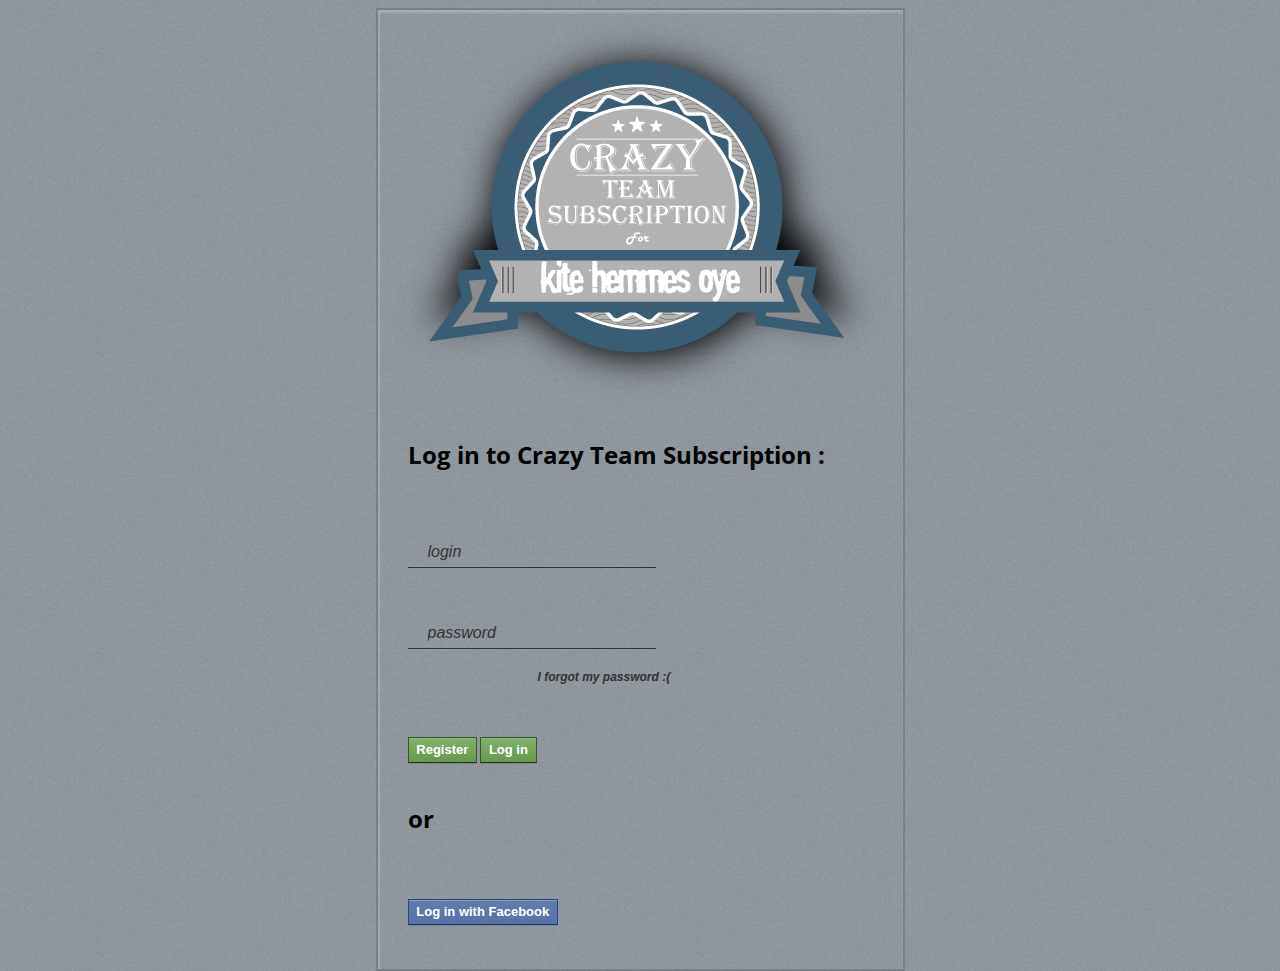
<file: src/main/webapp/login.html>
<!doctype html>
<html>
<head>
  <meta charset="utf-8">
  <meta name="viewport" content="width=device-width, initial-scale=1.0">
  <meta name="description" content="">
  <meta name="author" content="crazid0">

  <link rel="stylesheet" href="http://localhost/bootstrap-enhanced/css/bootstrap.css" type="text/css" media="all">
  <link rel="stylesheet" href="css/custom.css" type="text/css" media="all">
  <link rel="stylesheet" href="css/fb-buttons.css" type="text/css" media="all">

<title>Crazy Team Subscription for Kite Hemmes Oye</title>
</head>
<body>
  <script>
    // This is called with the results from from FB.getLoginStatus().
    function statusChangeCallback(response) {
      console.log('statusChangeCallback');
      console.log(response);
      // The response object is returned with a status field that lets the
      // app know the current login status of the person.
      // Full docs on the response object can be found in the documentation
      // for FB.getLoginStatus().
      if (response.status === 'connected') {
        // Logged into your app and Facebook.
        testAPI();
      } else if (response.status === 'not_authorized') {
        // The person is logged into Facebook, but not your app.
        document.getElementById('status').innerHTML = 'Please log ' +
          'into this app.';
      } else {
        // The person is not logged into Facebook, so we're not sure if
        // they are logged into this app or not.
        document.getElementById('status').innerHTML = 'Please log ' +
          'into Facebook.';
      }
    }

    // This function is called when someone finishes with the Login
    // Button.  See the onlogin handler attached to it in the sample
    // code below.
    function checkLoginState() {
      FB.getLoginStatus(function(response) {
        statusChangeCallback(response);
      });
    }

    window.fbAsyncInit = function() {
    FB.init({
      appId      : '322226054603198',
      cookie     : true,  // enable cookies to allow the server to access 
                          // the session
      xfbml      : true,  // parse social plugins on this page
      version    : 'v2.1' // use version 2.1
    });

    // Now that we've initialized the JavaScript SDK, we call 
    // FB.getLoginStatus().  This function gets the state of the
    // person visiting this page and can return one of three states to
    // the callback you provide.  They can be:
    //
    // 1. Logged into your app ('connected')
    // 2. Logged into Facebook, but not your app ('not_authorized')
    // 3. Not logged into Facebook and can't tell if they are logged into
    //    your app or not.
    //
    // These three cases are handled in the callback function.

/*    FB.getLoginStatus(function(response) {
      statusChangeCallback(response);
    });*/

    };

    // Load the SDK asynchronously
    (function(d, s, id) {
      var js, fjs = d.getElementsByTagName(s)[0];
      if (d.getElementById(id)) return;
      js = d.createElement(s); js.id = id;
      js.src = "//connect.facebook.net/en_US/sdk.js";
      fjs.parentNode.insertBefore(js, fjs);
    }(document, 'script', 'facebook-jssdk'));

    // Here we run a very simple test of the Graph API after login is
    // successful.  See statusChangeCallback() for when this call is made.
    function testAPI() {
      console.log('Welcome!  Fetching your information.... ');
      FB.api('/me', function(response) {
        console.log('Successful login for: ' + response.name);
      });
    }

    logintoFB = function() {
      window.open("https://www.facebook.com/dialog/oauth?client_id=350239068468563&redirect_uri=http://localhost:8080/auth&scope=public_profile,email", "_self");
    };
  </script>
  <div class="vertical-center">
      <div class="container text-center">
    <div class="row">
      <div class="col-lg-6">
        <img src="img/KHO-CTS.png">
      </div>
      <div class="col-lg-6">
        <div class="login-box">
          <p>Log in to Crazy Team Subscription :</p><br />
          <p><input placeholder="login" /></p>
          <p><input placeholder="password" /></p>
          <a class="forgot-password" href="#">I forgot my password :(</a>
          <p><input class="uibutton large login" type="button" value="Register" /><input class="uibutton large login" type="submit" value="Log in" /></p>
          <p>or</p><br />
          <p><input class="uibutton large confirm" onclick="logintoFB()" type="button" value="Log in with Facebook" /></p>
        </div>
      </div>
    </div>
  </div>
</div>
</body>
</html>
</file>
<file: src/main/webapp/css/custom.css>
@import url(http://fonts.googleapis.com/css?family=Special+Elite);
@import url(http://fonts.googleapis.com/css?family=Arvo:400,700);
@import url(http://fonts.googleapis.com/css?family=Open+Sans:400italic,600italic,700italic,800italic,700,800,400,600);

/* frontpage */

html, body {
  height: 100%;
}

.vertical-center {
  height:100%;
  width:100%;

  text-align: center;  /* align the inline(-block) elements horizontally */
  font: 0/0 a;         /* remove the gap between inline(-block) elements */
}

.vertical-center:before {    /* create a full-height inline block pseudo=element */
  content: ' ';
  display: inline-block;
  vertical-align: middle;  /* vertical alignment of the inline element */
  height: 100%;
}

.vertical-center > .container {
	max-width: 100%;
	display: inline-block;
	vertical-align: middle;  /* vertical alignment of the inline element */
	font: 16px/1 "Helvetica Neue", Helvetica, Arial, sans-serif;        /* <-- reset the font property */
	border: 2px solid #797f85;
	border-color: rgba(0, 0, 0, 0.15);
	box-shadow: inset 1px 2px 2px 1px rgba(255, 255, 255, 0.2);
}

.login-box {
	margin-top: 30px;
	margin-left: 30px;
	text-align: left;
}

.login-box p {
	font-family: 'open Sans', serif;
	font-size: 24px;
	font-weight: 700;
}

/* ui-slider */
.ui-widget-content {
	background: none;
}

.ui-slider-horizontal {
	height: 1px;
}

.ui-slider .ui-slider-handle {
	width: .4em;
}

.ui-slider-horizontal .ui-slider-handle {
	top: -.6em;
	margin-left: -.1em;
}

.steps {
	color: #eee;
	font-weight: bold;
	margin-bottom: 10px;
}

/* forms */
input, textarea, select {
	background: transparent;
	outline:none;
	-webkit-appearance: none;
	color: #333;
	border: 0;
	border-bottom: 1px solid #333;
	padding: 12px 20px 6px;
	margin: 0px;
	font-style: italic;
	font-size: 16px;
	-webkit-box-shadow: none;
	-moz-box-shadow: none;
	box-shadow: none;
	height: auto;
	-webkit-border-radius: 0px;
	-moz-border-radius: 0px;
	border-radius: 0px;
	margin-bottom: 20px;
	-webkit-box-sizing: border-box;
       -moz-box-sizing: border-box;
            box-sizing: border-box;
	-webkit-transition: background-color .3s ease, border .3s ease, color .3s ease;
	   -moz-transition: background-color .3s ease, border .3s ease, color .3s ease;
	    -ms-transition: background-color .3s ease, border .3s ease, color .3s ease;
	     -o-transition: background-color .3s ease, border .3s ease, color .3s ease;
	        transition: background-color .3s ease, border .3s ease, color .3s ease;
}

.create-team input {
	border-bottom: 1px solid #eee;
	color: #eee;
}

.create-team label,
#team-numbers-container label {
	vertical-align: top;
	color: #eee;
	padding-left: 20px;
	font-style: italic;
	font-size: 16px;
}

label span {
	margin: 0 auto;
}

.login-box a {
	position: relative;
	font-size: 12px;
	font-weight: 600;
	font-style: italic;
	text-decoration: none;
	color: #333;
	top: -25px;
	left: 130px;
}

textarea {
	width: 100%;
	padding: 10px 20px;
	resize: both;
	margin-top: 0px;
	font-style: italic;
	height: 150px;
}
	
input:hover, textarea:hover, select:hover {
	color: #fff;
}
	
input:focus, textarea:focus, select:focus {
	color: #fff;
}

input[type="text"], input[type="email"] {
	width: 100%;
}

select, option {
	cursor: pointer;
}

input[type="checkbox"] {
	-webkit-appearance: checkbox;
}

input[type="radio"] {
	-webkit-appearance: radio;
}

input::-webkit-input-placeholder, textarea::-webkit-input-placeholder { color: #fff; }

input:-moz-placeholder, textarea:-moz-placeholder { color: #fff; }

input.placeholder, textarea.placeholder { color: #fff; }

#form {
	position: relative;
	overflow: hidden;
}

.form-container {
	padding-top: 40px;
	position: relative;
	overflow: hidden;
}

.subscriptionForm {
	display: table;
	margin: 0 auto;
}

.form-note {
	color: #000;
	font-size: 1em;
	font-style: italic;
	margin: 24px 0;
}

#success-message {
	padding-top: 10px;
	color: #fff;	
	display: none;
}

#error-message {
	padding-top: 10px;
	color: #fff;
	display: none;
}

.contact-form input[type="text"], .contact-form input[type="email"] {
	width: 100%;
}

.contact-form input, .contact-form textarea, .contact-form select {
	background: rgba(255,255,255,0.0);
	outline: none;
	-webkit-appearance: none;
	color: #fff;
	border: 0px solid #fff;
	padding: 12px 20px;
	border-bottom: 2px solid #fff;
	margin: 0px;
	font-style: italic;
	-webkit-box-shadow: none;
	-moz-box-shadow: none;
	box-shadow: none;
	height: auto;
	-webkit-border-radius: 0px;
	-moz-border-radius: 0px;
	border-radius: 0px;
	margin-bottom: 20px;
	-webkit-box-sizing: border-box;
	-moz-box-sizing: border-box;
	box-sizing: border-box;
	-webkit-transition: background-color .3s ease, border .3s ease, color .3s ease;
	-moz-transition: background-color .3s ease, border .3s ease, color .3s ease;
	-ms-transition: background-color .3s ease, border .3s ease, color .3s ease;
	-o-transition: background-color .3s ease, border .3s ease, color .3s ease;
	transition: background-color .3s ease, border .3s ease, color .3s ease;
}

.contact-form input[type="submit"] {
	width: auto;
	font-style: normal;
	background: transparent;
	color: #e4e4e3;
	cursor: pointer;
	padding: 12px 20px;
	letter-spacing: 0.20em;
	font-weight: 300;
}

.contact-form .input-error {
	border-bottom: 2px solid #ed5555;
}

.contact-form .response-message {
	margin: 20px 0 30px 0;
	font-size: 18px;
	font-weight: 300;
	color: #fff;
}
/* Button */
.button {
	background: rgba(255,255,255,0.45);
	padding: 0 40px;
	-webkit-border-radius: 30px;
	-moz-border-radius: 30px;
	border-radius: 30px;
	color: #000;
	text-align: center;
	line-height: 2.3em;
	font-family: 'Special Elite', cursive;
	font-size: 24px;
}
.button:hover {
	background: rgba(255,255,255,0.55);
	color: #222;
	text-decoration: none;
}
.button:active {
	background: rgba(255,255,255,0.35);
	text-decoration: none;
}

/* WebKit browsers */
input::-webkit-input-placeholder,
textarea::-webkit-input-placeholder { 
    color: #333; 
}
:-moz-placeholder { /* Mozilla Firefox 4 to 18 */
    color: #333; 
    opacity:  1;
}
::-moz-placeholder { /* Mozilla Firefox 19+ */
    color: #333; 
    opacity:  1;
}
:-ms-input-placeholder { /* Internet Explorer 10+ */
   color: #333; 
}

.create-team input::-webkit-input-placeholder,
.create-team textarea::-webkit-input-placeholder { 
    color: #eee; 
}
:-moz-placeholder { /* Mozilla Firefox 4 to 18 */
    color: #eee; 
    opacity:  1;
}
::-moz-placeholder { /* Mozilla Firefox 19+ */
    color: #eee; 
    opacity:  1;
}
:-ms-input-placeholder { /* Internet Explorer 10+ */
   color: #eee; 
}

/* reste */

body {
	background: url(../img/bg.png);
}

#application {
	display: none;
	padding-top: 40px;
}

p.title, input.title {
	font-family: 'Arvo', serif;
	width: 100%;
	text-align: center;
	color: #FFF;
	font-weight: 700;
	font-size: 36px;
}

input.title {
	background: none;
	border: none;
}

#statusbar {
	height: 58px;
	width: 100%;
	border-bottom: 1px solid #FFF;
	color: #FFF;
	font-family: 'Arvo', serif;
	font-size: 22px;
	line-height: 58px;
}

.facebook-img {
	padding-bottom: 5px;
}

#status {
	float: left;
	padding-left: 30px;
}

#fbbutton {
	position: absolute;
	top: 50%;
	left: 50%;
	padding-top: -10px;
	padding-left: -25px;
}

.logout {
	float: right;
	margin-right: 6px;
	margin-top: 6px;
}

.avatar {
	width: 100%;
}

.avatar-container,
.team-numbers-container {
	position: relative;
}

#team-name input[type="text"] {
	height: 60px;
	border-radius: 30px;
	background: rgba(255, 255, 255, 0.45);
	width: 100%;
	font-family: 'Special Elite', cursive;
	font-size: 24px;
	color: #000;
}

.team-number, .myteam-number {
	position: relative;
	font-size: 30px;
	background-color: rgba(255, 255, 255, 0.45);
	color: #000;

	/* curved corners */
	-moz-border-radius: 30px;
	-webkit-border-radius: 30px;
	border-radius: 30px; /* standard version at last */

	/* drop shadows. */
	-moz-box-shadow: 0px 0px 5px rgba(0,0,0,0.45), 0px 1px 2px rgba(0,0,0,0.2);
	-webkit-box-shadow: 0px 0px 5px rgba(0,0,0,0.45), 0px 1px 2px rgba(0,0,0,0.2);
	box-shadow: 0px 0px 5px rgba(0,0,0,0.45), 0px 1px 2px rgba(0,0,0,0.2); /* standard version at last */

	width: 60px;
	text-align: center;
	height: 60px;
	line-height: 2.3em;
	font-family: 'Special Elite', cursive;
	cursor:  pointer;
}

.team-number-choice {
	padding: 0;
	margin: 0;
}

.team-members-container {
	height: 100px;
}

.team-members-container li {
	width: 20%;
}

.team-number-choice p {
	list-style-type: none;
	float: left;
	margin-left: 18px;
	border: none;
}

.team-name-title {
	border-bottom: 1px solid #eee;
	cursor:  pointer;
}


#team-numbers-container p:active,
#team-numbers-container p: {
	border-right: 2px solid #eee;
	border-bottom: 2px solid #eee;
	background: #eee;
}

.team-number-item {
	position: relative;
	overflow: hidden;
	margin-bottom: 30px;
	cursor: pointer;
}

.team-number-item p {
	width: 100%;
}
p.team-number:hover {
	border-right: 2px solid #eee;
	border-bottom: 2px solid #eee;
}

.bordered {
	/* general */
	padding: 5px;
	margin-bottom: 60px;
	
	/* curved corners */
	-moz-border-radius: 15px;
	-webkit-border-radius: 15px;
	border-radius: 15px; /* standard version at last */
	
	/* drop shadows. */
	-moz-box-shadow: 0px 0px 5px rgba(255, 255, 255, 0.45), 0px 1px 2px rgba(255, 255, 255, 0.2);
	-webkit-box-shadow: 0px 0px 5px rgba(255, 255, 255, 0.45), 0px 1px 2px rgba(255, 255, 255, 0.2);
	box-shadow: 0px 0px 5px rgba(255, 255, 255, 0.45), 0px 1px 2px rgba(255, 255, 255, 0.2); /* standard version at last */

	/* general */
	border-color: #fff;

	/* background color (for non css3 browsers) and gradient */
	background-color: #2d2d2d;
	background: -moz-linear-gradient(top,
		#404040,
		#2d2d2d 50%,
		#000
	);
	background: -webkit-gradient(linear, left top, left bottom,
		from(#404040),
		color-stop(0.5, #2d2d2d),
		to(#000)
	);

	/* linear gradient for IE 5.5+ */
	filter: progid:DXImageTransform.Microsoft.gradient(StartColorStr='#404040', EndColorStr='#000000');
}

.bordered.myteam {
	margin: 0 0 60px 0;
}

.clickable {
	cursor: pointer;
}

p.pilot {
	font-family: 'Arvo', serif;
	color: #FFF;
	font-size: 20px;
}

@media (max-width: )

@media (max-width: 768px) {
  .vertical-center:before {
    /* height: auto; */
    display: none;
  }
}

@media (max-width: 1199px) {
  .login-box {
  	text-align: center;
  }
}
</file>
<file: src/main/webapp/css/fb-buttons.css>
/* ------------------------------------------
CSS3 FACEBOOK-STYLE BUTTONS (Nicolas Gallagher)
MIT License
http://github.com/necolas/css3-facebook-buttons
------------------------------------------ */


/* ------------------------------------------------------------------------------------------------------------- BUTTON */

.uibutton,
.uibutton:visited {
    position: relative;
    z-index: 1;
    overflow: visible;
    display: inline-block;
    padding: 0.3em 0.6em 0.375em;
    border: 1px solid #999;
    border-bottom-color: #888;
    text-decoration: none;
    text-align: center;
    font: bold 11px/normal 'lucida grande', tahoma, verdana, arial, sans-serif;
    white-space: nowrap;
    cursor: pointer;
    /* outline: none; */
    color: #333;
    background-color: #eee;
    background-image: -webkit-gradient(linear, 0 0, 0 100%, from(#f5f6f6), to(#e4e4e3));
    background-image: -moz-linear-gradient(#f5f6f6, #e4e4e3);
    background-image: -o-linear-gradient(#f5f6f6, #e4e4e3);
    background-image: linear-gradient(#f5f6f6, #e4e4e3);
    filter: progid:DXImageTransform.Microsoft.gradient(startColorStr='#f5f6f6', EndColorStr='#e4e4e3'); /* for IE 6 - 9 */
    -webkit-box-shadow: 0 1px 0 rgba(0, 0, 0, 0.1), inset 0 1px 0 #fff;
    -moz-box-shadow: 0 1px 0 rgba(0, 0, 0, 0.1), inset 0 1px 0 #fff;
    box-shadow: 0 1px 0 rgba(0, 0, 0, 0.1), inset 0 1px 0 #fff;
    /* IE hacks */
    zoom: 1;
    *display: inline;
}

.uibutton:hover,
.uibutton:focus,
.uibutton:active {
    border-color: #777 #777 #666;
}

.uibutton:active {
    border-color: #aaa;
    background: #ddd;
    filter: none;
    -webkit-box-shadow: none;
    -moz-box-shadow: none;
    box-shadow: none;
}

/* overrides extra padding on button elements in Firefox */
.uibutton::-moz-focus-inner {
    padding: 0;
    border: 0;
}

/* ............................................................................................................. Icons */

.uibutton.icon:before {
    content: "";
    position: relative;
    top: 1px;
    float:left;
    width: 10px;
    height: 12px;
    margin: 0 0.5em 0 0;
    background: url(fb-icons.png) 99px 99px no-repeat;
}

.uibutton.edit:before  { background-position: 0 0; }
.uibutton.add:before  { background-position: -10px 0; }
.uibutton.secure:before  { background-position: -20px 0; }
.uibutton.prev:before  { background-position: -30px 0; }
.uibutton.next:before  { float:right; margin: 0 -0.25em 0 0.5em; background-position: -40px 0; }

/* ------------------------------------------------------------------------------------------------------------- BUTTON EXTENSIONS */

/* ............................................................................................................. Large */

.uibutton.large {
    font-size: 13px;
}

/* ............................................................................................................. Submit, etc */

.uibutton.confirm {
    border-color: #29447e #29447e #1a356e;
    color: #fff;
    background-color: #5B74A8;
    background-image: -webkit-gradient(linear, 0 0, 0 100%, from(#637bad), to(#5872a7));
    background-image: -moz-linear-gradient(#637bad, #5872a7);
    background-image: -o-linear-gradient(#637bad, #5872a7);
    background-image: linear-gradient(#637bad, #5872a7);
    filter: progid:DXImageTransform.Microsoft.gradient(startColorStr='#637bad', EndColorStr='#5872a7'); /* for IE 6 - 9 */
    -webkit-box-shadow: 0 1px 0 rgba(0, 0, 0, 0.1), inset 0 1px 0 #8a9cc2;
    -moz-box-shadow: 0 1px 0 rgba(0, 0, 0, 0.1), inset 0 1px 0 #8a9cc2;
    box-shadow: 0 1px 0 rgba(0, 0, 0, 0.1), inset 0 1px 0 #8a9cc2;
}

.uibutton.login {
    border-color: #3a542d #3a542d #22321b;
    color: #fff;
    background-color: #74a85b;
    background-image: -webkit-gradient(linear, 0 0, 0 100%, from(#81b06b), to(#689751));
    background-image: -moz-linear-gradient(#81b06b, #689751);
    background-image: -o-linear-gradient(#81b06b, #689751);
    background-image: linear-gradient(#81b06b, #689751);
    filter: progid:DXImageTransform.Microsoft.gradient(startColorStr='#81b06b', EndColorStr='#689751'); /* for IE 6 - 9 */
    -webkit-box-shadow: 0 1px 0 rgba(0, 0, 0, 0.1), inset 0 1px 0 #8fb97b;
    -moz-box-shadow: 0 1px 0 rgba(0, 0, 0, 0.1), inset 0 1px 0 #8fb97b;
    box-shadow: 0 1px 0 rgba(0, 0, 0, 0.1), inset 0 1px 0 #8fb97b;
}

.uibutton.confirm:active {
    border-color: #29447E;
    background: #4F6AA3;
    filter: none;
    -webkit-box-shadow: none;
    -moz-box-shadow: none;
    box-shadow: none;
}

/* ............................................................................................................. Special */

.uibutton.special {
    border-color: #3b6e22 #3b6e22 #2c5115;
    color: #fff;
    background-color: #69a74e;
    background-image: -webkit-gradient(linear, 0 0, 0 100%, from(#75ae5c), to(#67a54b));
    background-image: -moz-linear-gradient(#75ae5c, #67a54b);
    background-image: -o-linear-gradient(#75ae5c, #67a54b);
    background-image: linear-gradient(#75ae5c, #67a54b);
    filter: progid:DXImageTransform.Microsoft.gradient(startColorStr='#75ae5c', EndColorStr='#67a54b'); /* for IE 6 - 9 */
    -webkit-box-shadow: 0 1px 0 rgba(0, 0, 0, 0.1), inset 0 1px 0 #98c286;
    -moz-box-shadow: 0 1px 0 rgba(0, 0, 0, 0.1), inset 0 1px 0 #98c286;
    box-shadow: 0 1px 0 rgba(0, 0, 0, 0.1), inset 0 1px 0 #98c286;
}

.uibutton.special:active {
    border-color: #3b6e22;
    background: #609946;
    filter: none;
    -webkit-box-shadow: none;
    -moz-box-shadow: none;
    box-shadow: none;
}

/* ............................................................................................................. Disable */

.uibutton.disable {
    z-index: 0;
    border-color: #c8c8c8;
    color: #b8b8b8;
    background: #f2f2f2;
    cursor: default;
    -webkit-box-shadow: none;
    -moz-box-shadow: none;
    box-shadow: none;
}

.uibutton.confirm.disable {
    color: #fff;
    border-color: #94a2bf;
    background: #adbad4;
}

.uibutton.special.disable {
    color: #fff;
    border-color: #9db791;
    background: #b4d3a7;
}

.uibutton.disable.icon:before,
.uibutton.disable.icon:after {
    opacity: 0.5;
}

/* ------------------------------------------------------------------------------------------------------------- BUTTON GROUPS */

.uibutton-group {
    display: inline-block;
    list-style: none;
    padding: 0;
    margin: 0;
    /* IE hacks */
    zoom: 1;
    *display: inline;
}

.uibutton + .uibutton,
.uibutton + .uibutton-group,
.uibutton-group + .uibutton,
.uibutton-group + .uibutton-group {
    margin-left: 3px;
}

.uibutton-group li {
    float: left;
    padding: 0;
    margin: 0;
}

.uibutton-group .uibutton {
    float: left;
    margin-left: -1px;
}

.uibutton-group .uibutton:hover,
.uibutton-group .uibutton:focus,
.uibutton-group .uibutton:active {
    z-index:2;
}

.uibutton-group > .uibutton:first-child,
.uibutton-group li:first-child .uibutton {
    margin-left: 0;
}

/* ------------------------------------------------------------------------------------------------------------- BUTTON CONTAINER */
/* For mixing buttons and button groups, e.g., in a navigation bar */

.uibutton-toolbar {
    padding: 6px;
    border-top: 1px solid #ccc;
    background: #f2f2f2;
}

.uibutton-toolbar .uibutton,
.uibutton-toolbar .uibutton-group {
    vertical-align: bottom;
}
</file>
